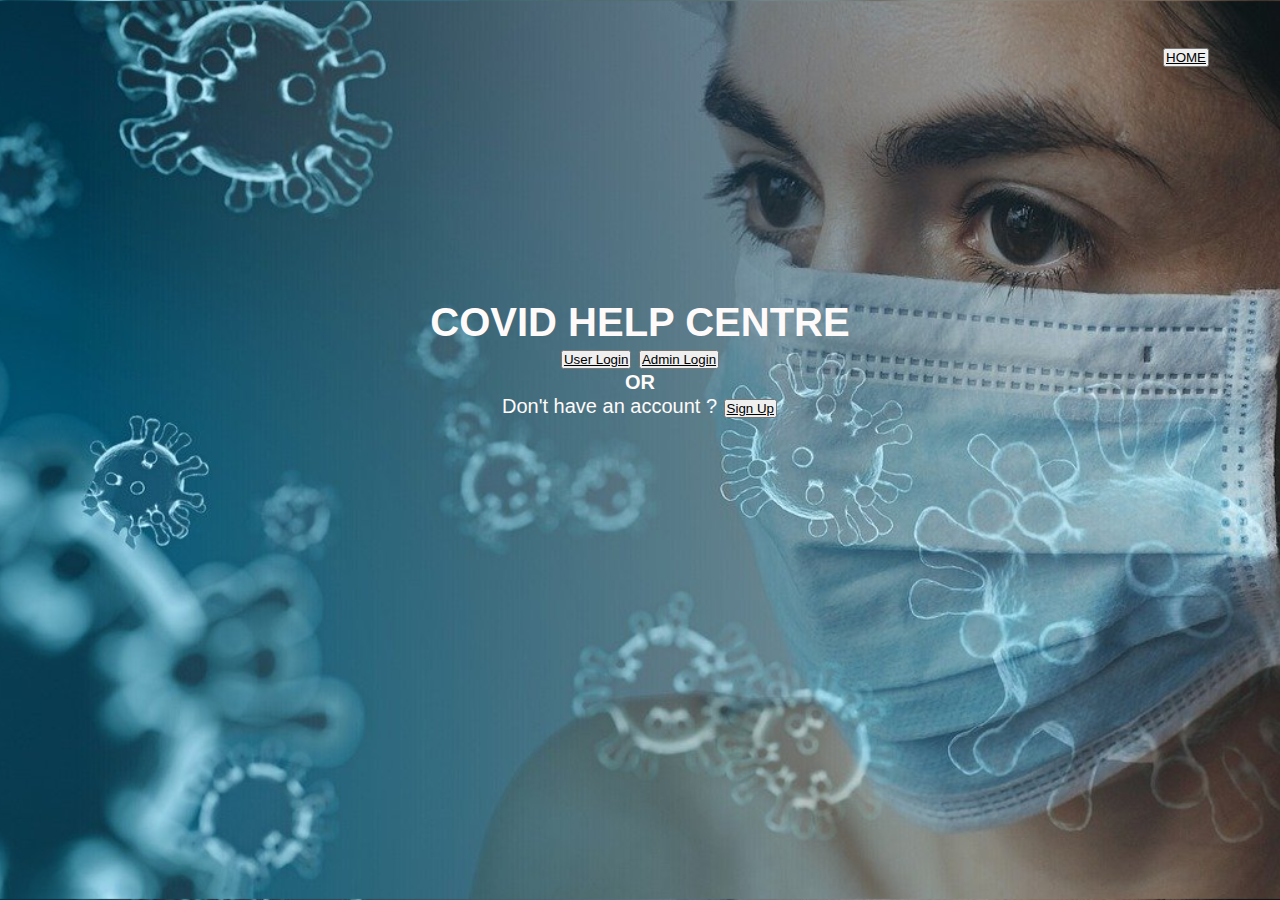
<file: index.html>
<html>

    <head>

        <title>

           Covid Centre Login Page

        </title>

        <link rel="stylesheet"href="index.css">


    </head>

    <body   link="#000" alink="#017bf5" vlink="#000">

        <div class = "jik">

        <div class = "box1">



            <h3 align ="right">

                <font face="cinzel">

                    <button><a href="index.html">HOME</a></button>&nbsp;&nbsp;&nbsp;&nbsp;

                    

                </font>

            </h3>

            <br/><br/><br/><br/><br/><br/><br/><br/><br/><br/>

            <h1>COVID HELP CENTRE</h1>

            <button class="btn1"><a href="login.html">User Login</a>

            </button>
            <button class="btn2"><a href="adminlogin.html">Admin Login</a>

            </button>

            <h4>OR</h4>



        </div>

        <div class = "box2">

            <p>

            Don't have an account ? <button><a href="signup.html">Sign Up</a></button></p>

        </div>

        </div>

    </body>

</html>
</file>
<file: index.css>
* {
  padding:0;
  margin:1;
  font-family:sans-serif;
  font-color: #FFFAFA;
}
body{
     margin: 0;
     padding: 0;
     background: url('coronavirus.jpg');
     background-size: cover;
     background-position: center;
     font-family: sans-serif;
     color: #FFFAFA;
}
.jik{
  font-size: 20px;
  text-align: center;
  margin: 40px;
}
</file>
